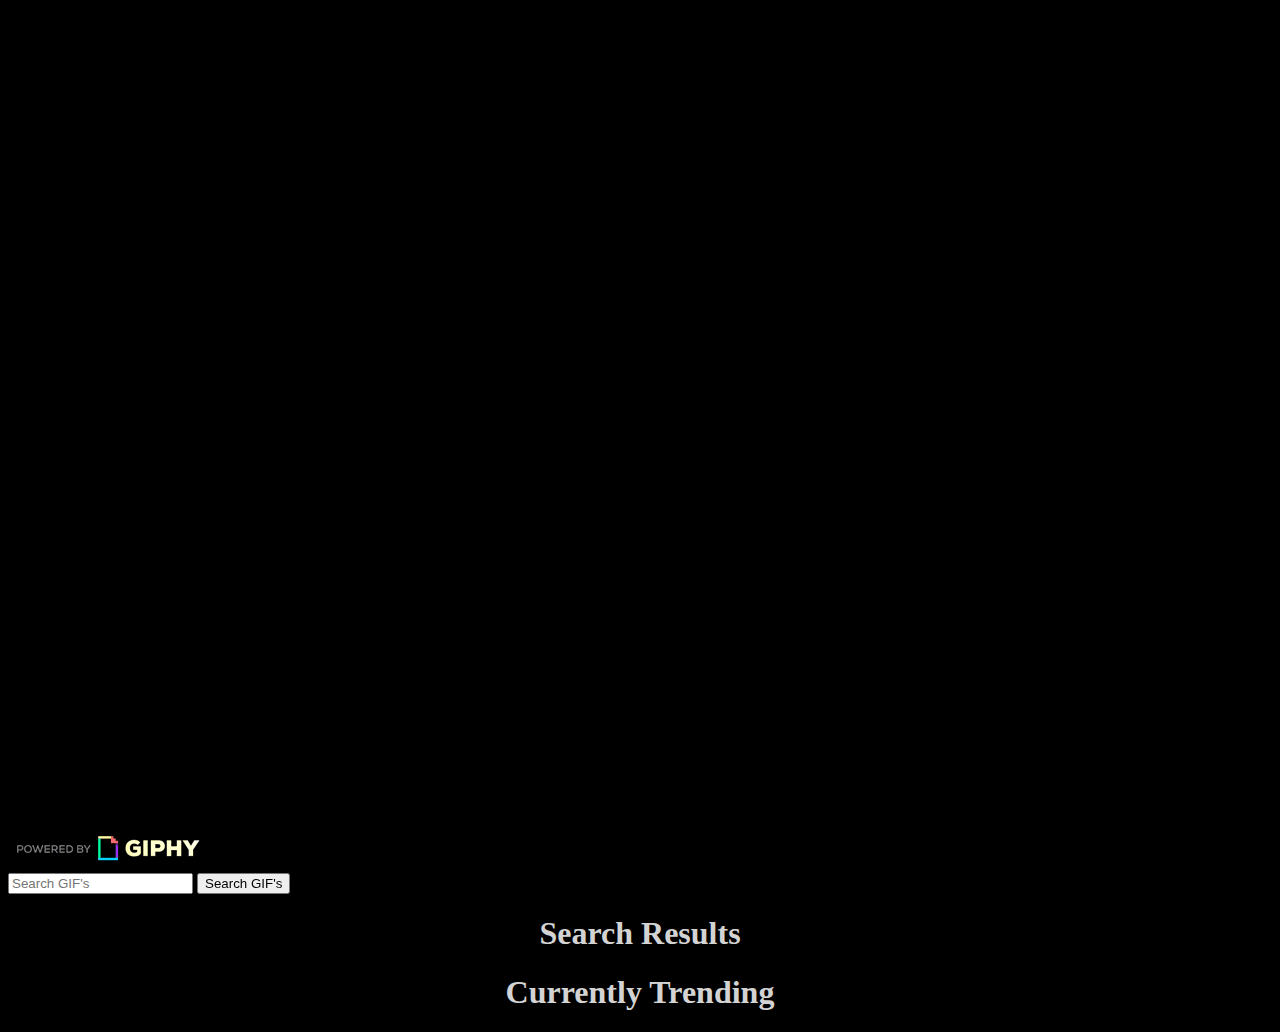
<file: index.html>
<!DOCTYPE html>
<html lang="en">
  <head>
    <meta charset="UTF-8" />
    <meta http-equiv="X-UA-Compatible" content="IE=edge" />
    <meta name="viewport" content="width=device-width, initial-scale=1.0" />
    <link rel="stylesheet" href="./style.css" />
    <link
      href="https://cdn.jsdelivr.net/npm/bootstrap@5.0.0-beta2/dist/css/bootstrap.min.css"
      rel="stylesheet"
      integrity="sha384-BmbxuPwQa2lc/FVzBcNJ7UAyJxM6wuqIj61tLrc4wSX0szH/Ev+nYRRuWlolflfl"
      crossorigin="anonymous"
    />
    <title>GIFs</title>
  </head>
  <body>
    <header class="d-flex justify-content-center loading" id="random"></header>
    <script src="./random.js"></script>

    <nav class="navbar navbar-dark bg-dark slide-up" id="navbar">
      <nav class="container-fluid">
        <a class="navbar-brand"
          ><img
            src="./assets/images/branding.gif"
            alt="GIPHY branding"
            class="logo"
        /></a>
        <form class="d-flex">
          <input
            class="form-control me-2 search"
            type="text"
            id="search"
            placeholder="Search GIF's"
            aria-label="search"
          />
          <button
            class="btn btn-outline-secondary"
            type="submit"
            onclick="scrollDown()"
          >
            Search GIF's
          </button>
        </form>
      </nav>
    </nav>

    <article>
      <div id="titleDiv">
        <h1>Search Results</h1>
        <section id="results">
        </section>
        <script src="./search.js"></script>
      </div>
      <div>
        <h1>Currently Trending</h1>
        <section id="trending"></section>
        <script src="./trending.js"></script>
      </div>
    </article>

    <script
      src="https://cdn.jsdelivr.net/npm/bootstrap@5.0.0-beta2/dist/js/bootstrap.bundle.min.js"
      integrity="sha384-b5kHyXgcpbZJO/tY9Ul7kGkf1S0CWuKcCD38l8YkeH8z8QjE0GmW1gYU5S9FOnJ0"
      crossorigin="anonymous"
    ></script>
  </body>
</html>
</file>
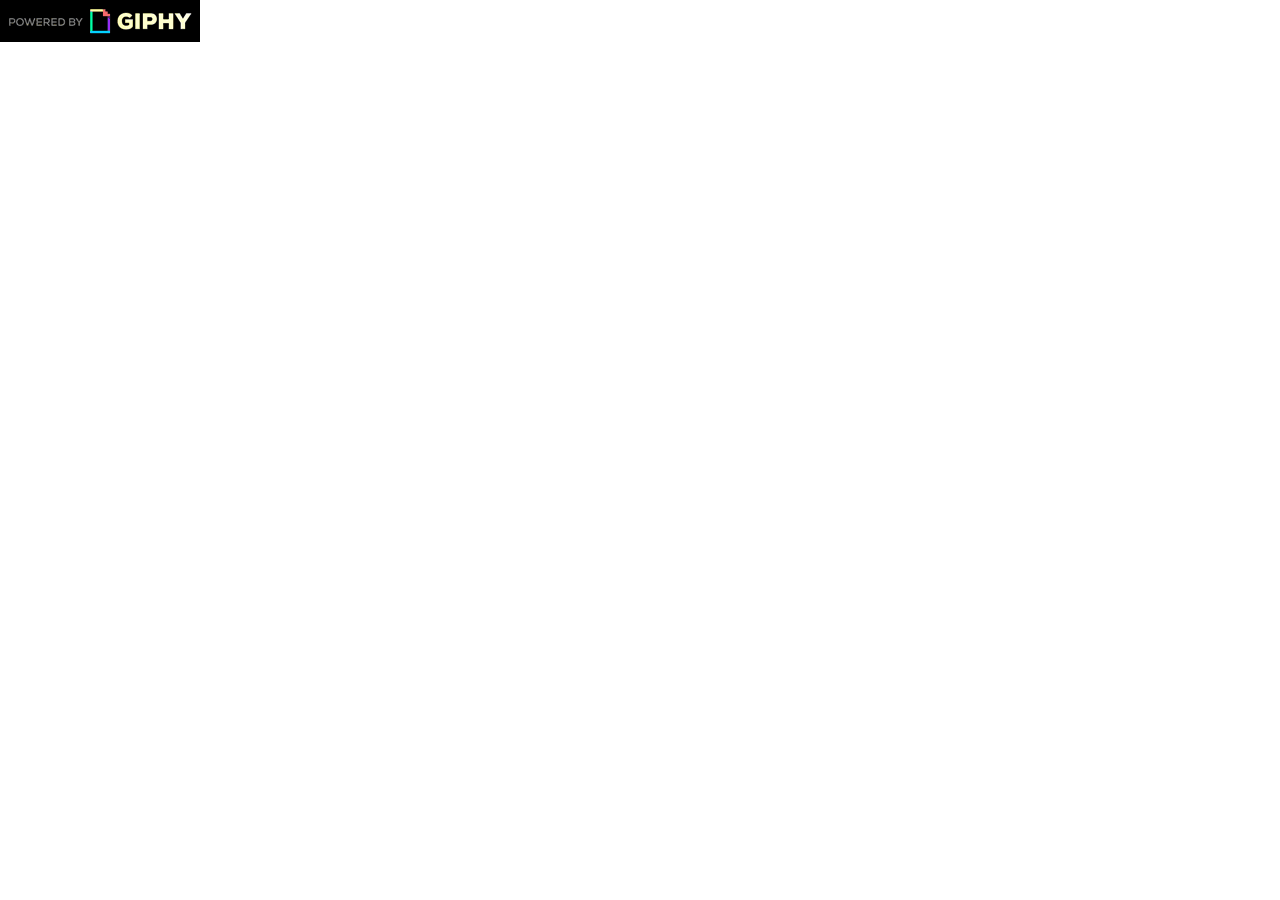
<file: Giphy Attribution Marks/Animated Logos/PoweredBy_200_Horizontal_Light-Backgrounds_With_Logo.html>
<html>
<head>
<title>PoweredBy_200_Horizontal_Light-Backgrounds_With_Logo</title>
<meta http-equiv="Content-Type" content="text/html; charset=utf-8">
</head>
<body bgcolor="#FFFFFF" leftmargin="0" topmargin="0" marginwidth="0" marginheight="0">
<!-- Save for Web Slices (PoweredBy_200_Horizontal_Light-Backgrounds_With_Logo.gif) -->
<img src="images/PoweredBy_200_Horizontal_Light-Backgrounds_With_Logo.gif" width="200" height="42" alt="">
<!-- End Save for Web Slices -->
</body>
</html>
</file>
<file: style.css>
body {
  background-color: black !important;
}

div img {
  border-radius: 5%;
  max-width: 150px;
  height: auto;
  box-shadow: 0 0 50px 10px rgba(0, 0, 0, 0.5);
  padding: 5px;
  margin: 5px;
}

.card {
  max-height: fit-content;
  position: relative;
  align-items: center;
  justify-content: center;
  max-width: 200px;
  min-width: 150px;
  padding: 5px;
  background-color: rgb(26, 25, 25) !important;
}

.card:hover {
  background-color: slategrey !important;
}

.card-body {
  max-width: 165px;
  align-items: center;
  justify-content: center;
  text-align: center;
}

h6 {
  color: white !important;
}

section div {
  margin: 10px;
}

.dropdown {
  align-items: center;
  justify-content: center;
  z-index: 5 !important;
}

#results {
  display: none;
  grid-template-columns: repeat(5, 1fr);
  grid-template-rows: repeat(5, fit-content);
  max-width: 100%;
  min-width: 20%;
  align-items: center;
  justify-content: center;
  margin: 25px;
  padding: 10px;
}
#trending {
  display: none;
  grid-template-columns: repeat(5, 1fr);
  grid-template-rows: repeat(5, fit-content);
  max-width: 100%;
  min-width: 20%;
  align-items: center;
  justify-content: center;
  padding: 5px;
  margin: 25px;
}

nav {
  position: -webkit-sticky !important;
  position: sticky !important;
  top: -1px !important;
  z-index: 10 !important;
}

header {
  height: 91vh;
}

h1 {
  text-align: center;
  color: lightgray;
}
</file>
